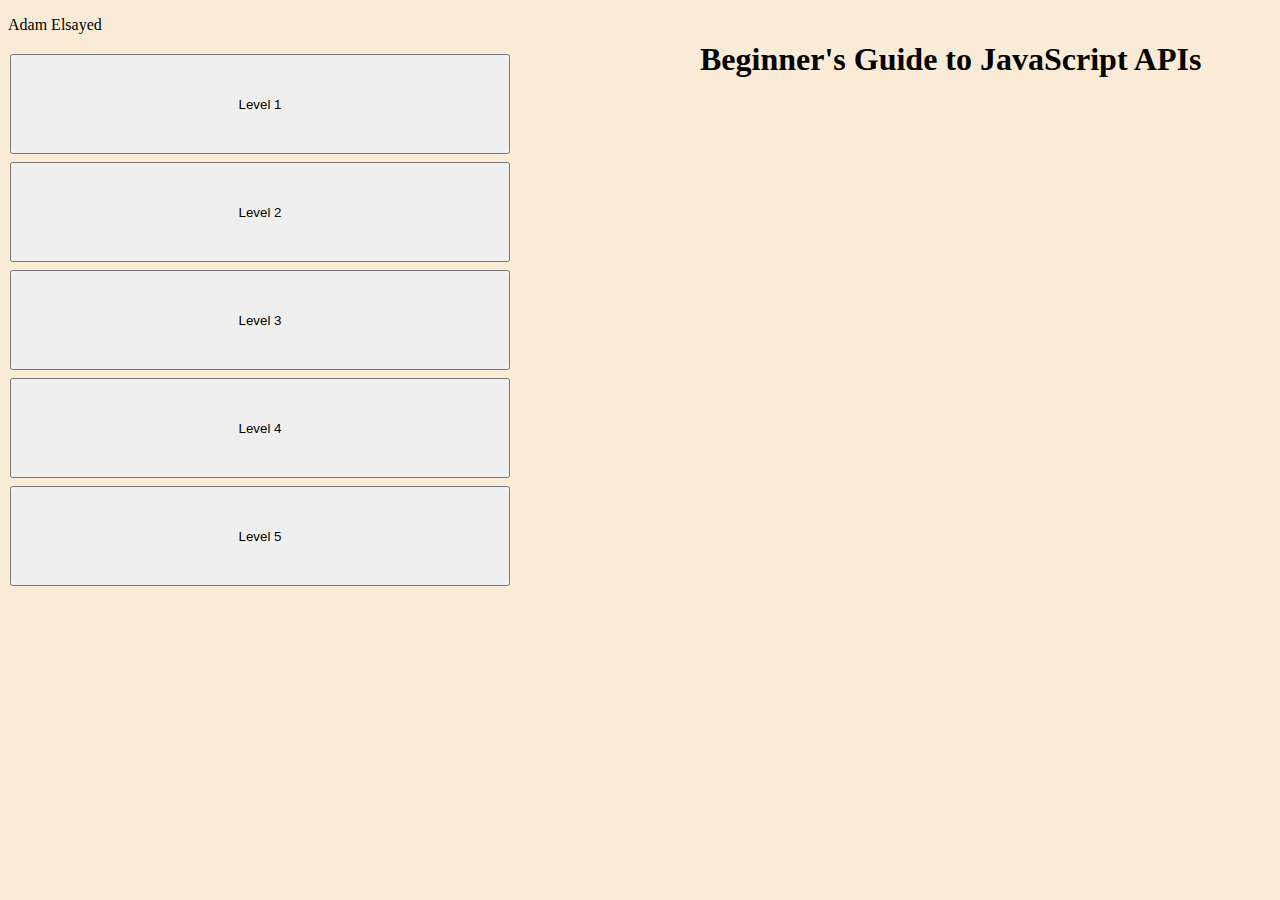
<file: ae_final_project_draft1/index.html>
<!DOCTYPE html>
<html lang="en">
<head>
    <meta charset="UTF-8">
    <meta http-equiv="X-UA-Compatible" content="IE=edge">
    <meta name="viewport" content="width=device-width, initial-scale=1.0">
    <title>Document</title>
    <link rel="stylesheet" href="style.css">
</head>
<body>

<h1>
    <strong>Beginner's Guide to JavaScript APIs</strong>
</h1>
<p id = "name">Adam Elsayed</p>

<div>
    <form>
        <button formaction="level1.html" id = "button1">Level 1</button> <!-- form credits to EternalHour on Stack Overflow-->
    </form>
</div>

<div>
    <form>
        <button formaction = "level2.html" id = "button2" >Level 2</button>
    </form>
</div>

<div">
    <form>
        <button formaction = level3.html id = "button3">Level 3</button>
    </form>
    
</div>

<div> 
    <form>
        <button formaction = level4.html id = "button4">Level 4</button>
    </form>
</div>

<div>
    <form>
        <button formaction = level5.html id = "button5">Level 5</button>
    </form>
</div>
    
</body>
</html>
</file>
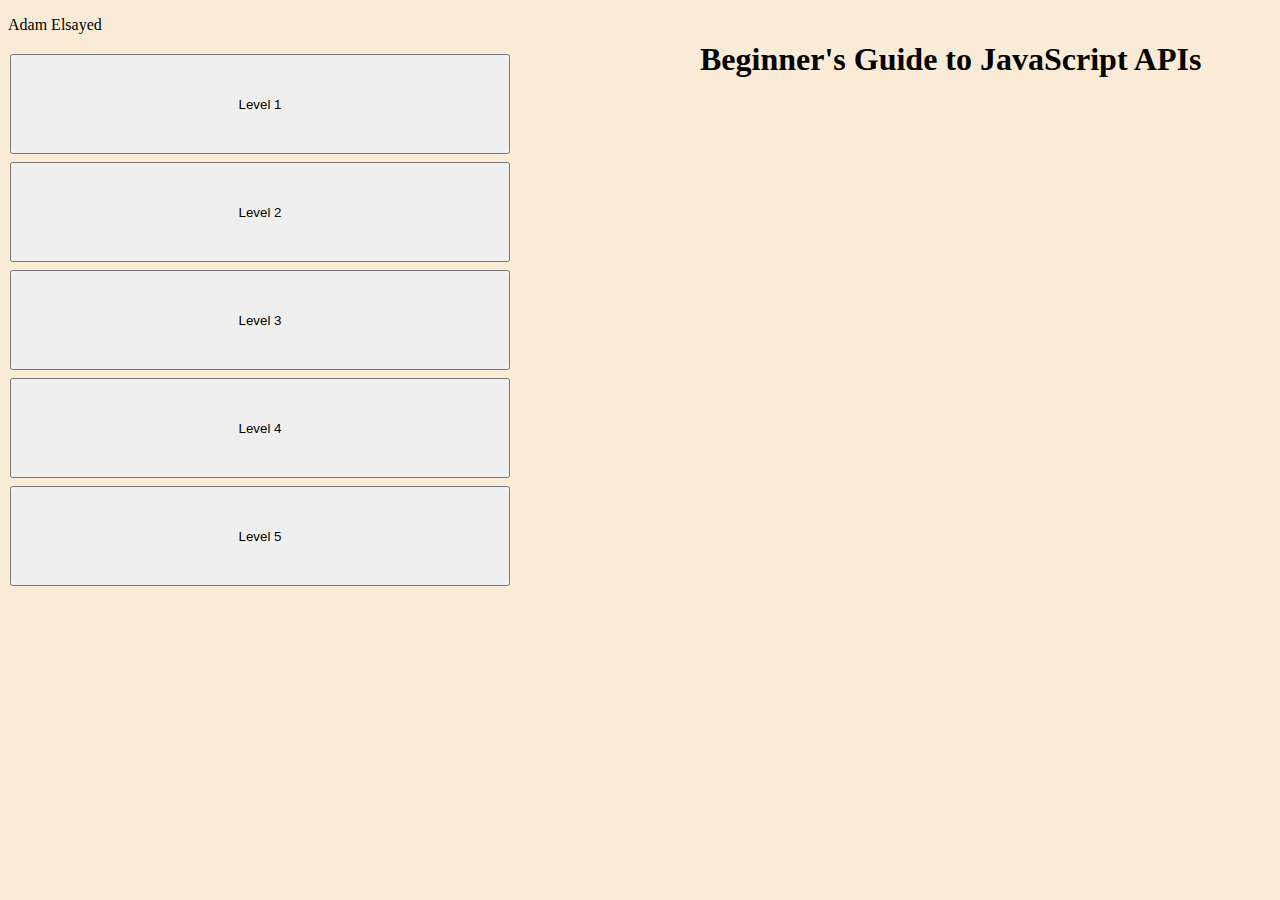
<file: ae_final_project_draft1/level1.html>
<!DOCTYPE html>
<html lang="en">
<head>
    <meta charset="UTF-8">
    <meta http-equiv="X-UA-Compatible" content="IE=edge">
    <meta name="viewport" content="width=device-width, initial-scale=1.0">
    <title>Document</title>
    <script src = "script.js"></script>
    <style>
        h1{
            text-align: center;
            position: absolute;
            top: 20px;
            left: 700px;
        }

        .name{
            position: absolute;
            top: 0px;
            right: 10px;
            font-size: 20px;
        }

        body{
            background-color: antiquewhite;
        }

        #button1, #button2, #button3, #button4, #button5{
            width: 500px;
            margin: 4px 2px;
            height: 100px;
            
        }

        .button1{
            background-color: burlywood;
        }

        button:active{
            background-color: burlywood;
        }


    </style>
</head>
<body>
    <h1>
        <strong>Beginner's Guide to JavaScript APIs</strong>
    </h1>
    <p id = "name">Adam Elsayed</p>
    
    <div>
        <form>
            <button formaction="level1.html" id = "button1">Level 1</button> <!-- form credits to EternalHour on Stack Overflow-->
        </form>
    </div>
    
    <div>
        <form>
            <button formaction = "level2.html" id = "button2" >Level 2</button>
        </form>
    </div>
    
    <div">
        <form>
            <button formaction = level3.html id = "button3">Level 3</button>
        </form>
        
    </div>
    
    <div> 
        <form>
            <button formaction = level4.html id = "button4">Level 4</button>
        </form>
    </div>
    
    <div>
        <form>
            <button formaction = level5.html id = "button5">Level 5</button>
        </form>
    </div>
    
</body>
</html>
</file>
<file: ae_final_project_draft1/style.css>
h1{
    text-align: center;
    position: absolute;
    top: 20px;
    left: 700px;
}

.name{
    position: absolute;
    top: 0px;
    right: 10px;
    font-size: 20px;
}

body{
    background-color: antiquewhite;
}

#button1, #button2, #button3, #button4, #button5{
    width: 500px;
    margin: 4px 2px;
    height: 100px;
    
}

button:active{
    background-color: aquamarine;
}
</file>
